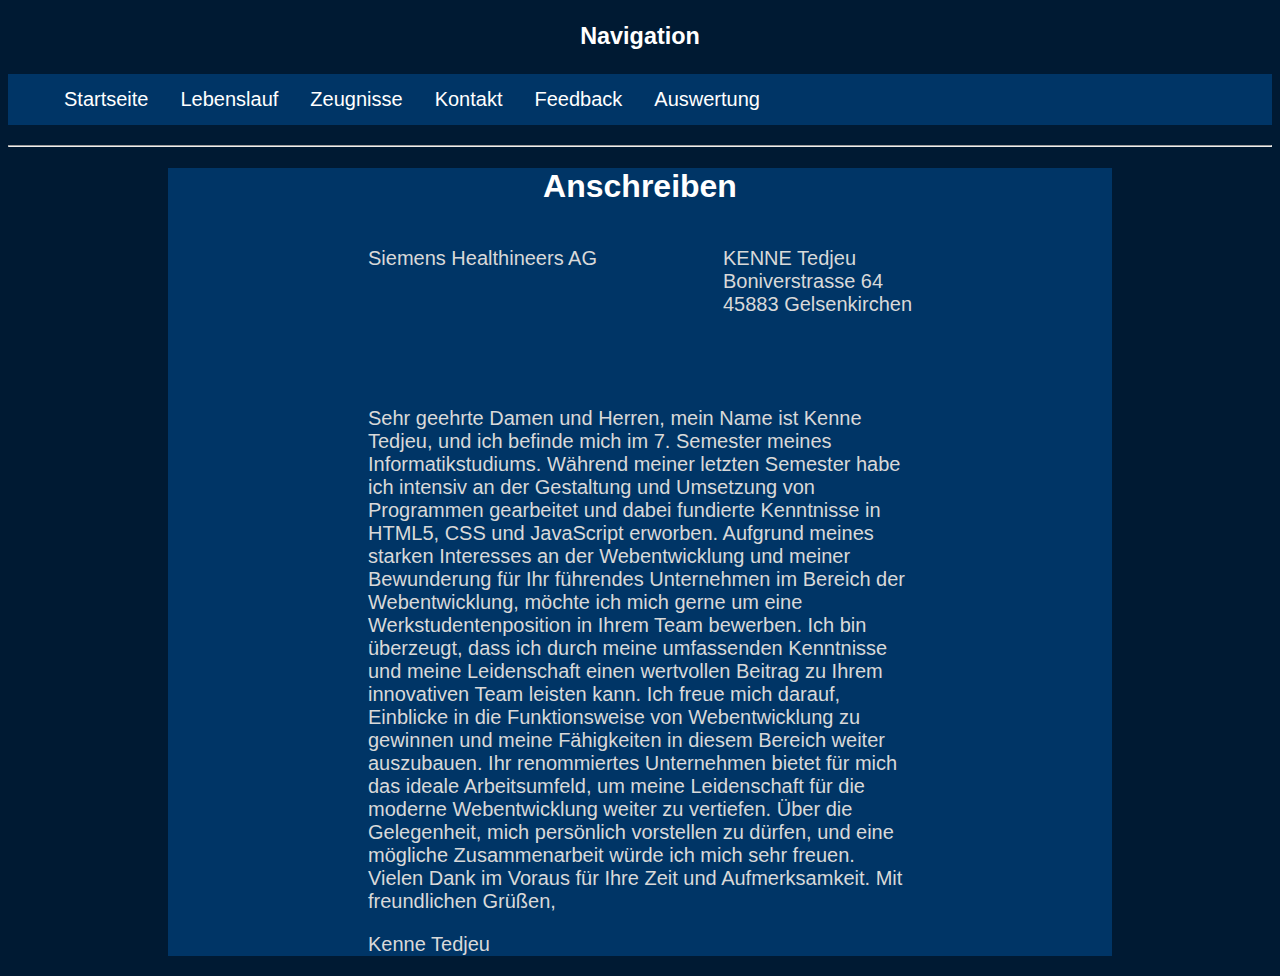
<file: index.html>
<!doctype html>
<html lang="de">
<head>
    <meta charset="utf-8">
    <title>Startseite</title>
    <link rel="stylesheet" type="text/css"
          href="style.css">
</head>
<body>
<nav class="websiteansicht">
    <h3>Navigation</h3>
    <ul>
        <li>
            <a href="index.html">Startseite</a>
        </li>
        <li>
            <a href="lebenslauf.html" target="t2">Lebenslauf</a>
        </li>
        <li>
            <a href="zeugnisse.html" target="t2">Zeugnisse</a>
        </li>
        <li>
            <a href="kontakt.html" target="t2">Kontakt</a>
        </li>

        <li>
            <a href="feedback.html" target="t2">Feedback</a>
        </li>
        <li>
            <a href="feedbacks.php">Auswertung</a>
        </li>
    </ul>
</nav>
<hr>

<div class="anschreiben">
    <h1>Anschreiben</h1>

    <div class="sender">
        <p>KENNE Tedjeu <br> Boniverstrasse 64<br> 45883 Gelsenkirchen</p>
    </div>
    <div class="empfaenger">
        <p>Siemens  Healthineers AG</p>
    </div>
    
    <div class="anschreibenText">

        <p style="text-align:left">
            Sehr geehrte Damen und Herren,
            
            mein Name ist Kenne Tedjeu, und ich befinde mich im 7. Semester meines Informatikstudiums. Während meiner letzten Semester habe ich intensiv an der Gestaltung und Umsetzung von Programmen gearbeitet und dabei fundierte Kenntnisse in HTML5, CSS und JavaScript erworben. 
            

            
            Aufgrund meines starken Interesses an der Webentwicklung und meiner Bewunderung für Ihr führendes Unternehmen im Bereich der  Webentwicklung, möchte ich mich gerne um eine Werkstudentenposition in Ihrem Team bewerben. Ich bin überzeugt, dass ich durch meine umfassenden Kenntnisse und meine Leidenschaft einen wertvollen Beitrag zu Ihrem innovativen Team leisten kann.
            
            Ich freue mich darauf, Einblicke in die Funktionsweise von Webentwicklung zu gewinnen und meine Fähigkeiten in diesem Bereich weiter auszubauen. Ihr renommiertes Unternehmen bietet für mich das ideale Arbeitsumfeld, um meine Leidenschaft für die moderne Webentwicklung weiter zu vertiefen.
            
            Über die Gelegenheit, mich persönlich vorstellen zu dürfen, und eine mögliche Zusammenarbeit würde ich mich sehr freuen. Vielen Dank im Voraus für Ihre Zeit und Aufmerksamkeit.
            
            Mit freundlichen Grüßen,
            
           <p>Kenne Tedjeu</p> 
            </p>
        
    </div>

</div>
</body>
</html>
</file>
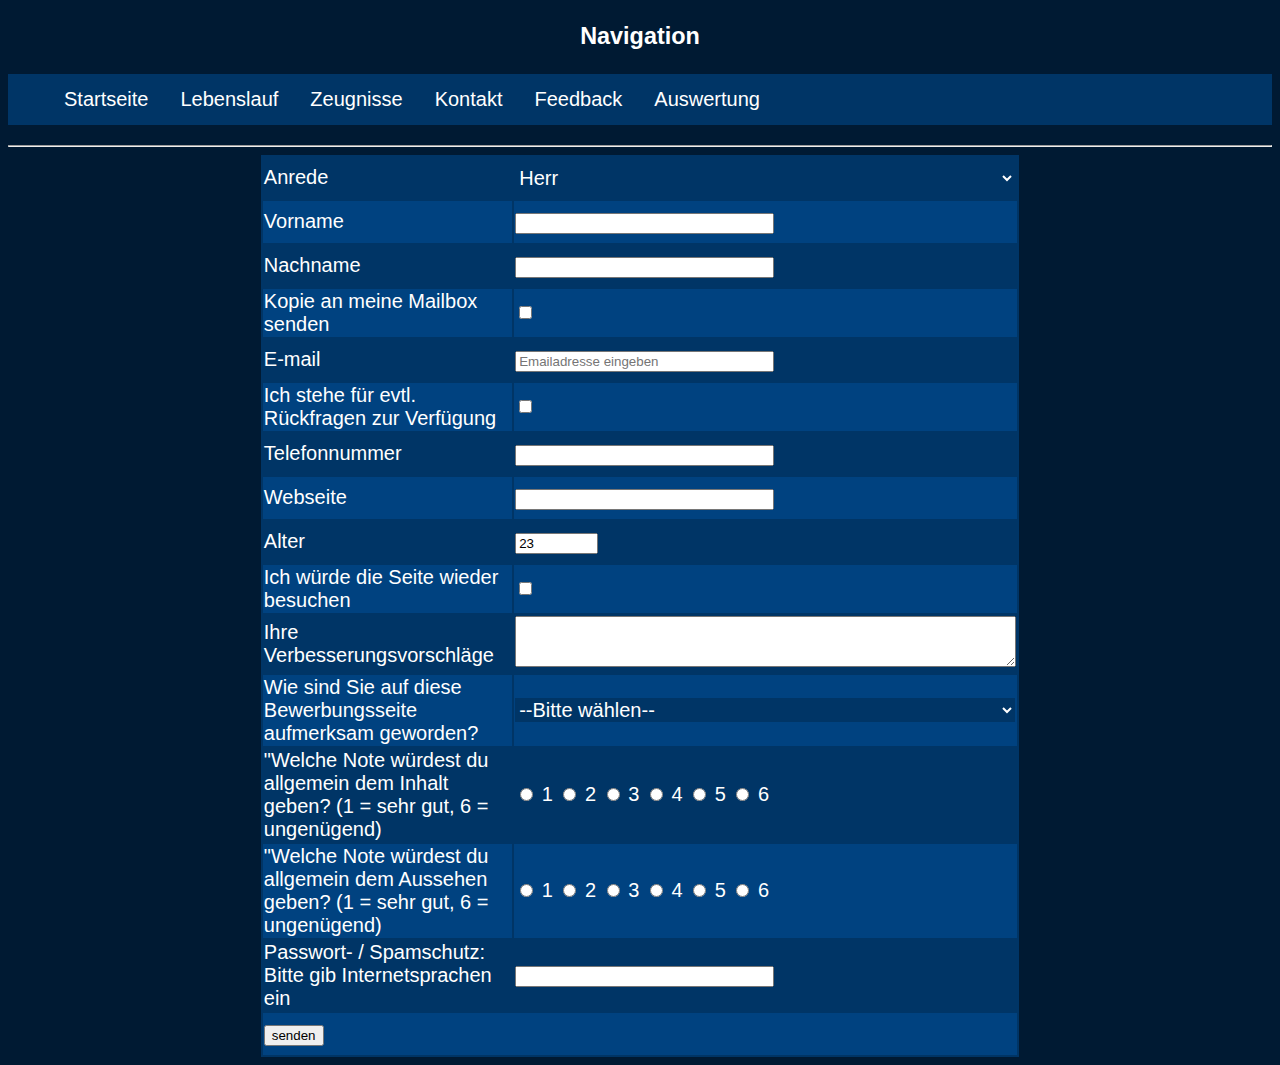
<file: feedback.html>
<!doctype html>
<html lang="de">
<head>
    <meta charset="utf-8">
    <title>Startseite</title>
    <link rel="stylesheet" type="text/css"
          href="style.css">
</head>
<body>
<nav>
    <h3>Navigation</h3>
    <ul>
        <li>
            <a href="index.html">Startseite</a>
        </li>
        <li>
            <a href="lebenslauf.html" target="t2">Lebenslauf</a>
        </li>
        <li>
            <a href="zeugnisse.html" target="t2">Zeugnisse</a>
        </li>
        <li>
            <a href="kontakt.html" target="t2">Kontakt</a>
        </li>
        <li>
            <a href="feedback.html" target="t2">Feedback</a>
        </li>
        <li>
            <a href="feedbacks.php">Auswertung</a>
        </li>
    </ul>
</nav>
<hr>
<div class="formular">
    <form action="auswertung.php" method="get">
    <table class="formularTabelle">

        <tr>
            <td>Anrede</td>
            <td>
                <select name="anrede" size="1">

                    <option value="Dr" selected>Dr.</option>
                    <option value="Prof" selected>Prof.</option>
                    <option value="Frau" selected>Frau</option>
                    <option value="Herr" selected>Herr</option>
                </select>

            </td>
        </tr>
        <tr>
            <td>Vorname</td>
            <td><input type="text" name="vorname" style="width: 50%" required></td>
        </tr>
        <tr>
            <td>Nachname</td>
            <td><input type="text" name="nachname" style="width: 50%" autocomplete="on" required></td>
        </tr>
        <tr>
            <td>Kopie an meine Mailbox senden</td>
            <td><input type="checkbox" name="mail" value="ja"></td>
        </tr>
        <tr>
            <td>E-mail</td>
            <td><input type="email" name="emailadresse" style="width: 50%" placeholder="Emailadresse eingeben"></td>
        </tr>
        <tr>
            <td>Ich stehe für evtl. Rückfragen zur Verfügung</td>
            <td><input type="checkbox" name="kontakt"></td>
        </tr>
        <tr>
            <td>Telefonnummer</td>
            <td><input type="number" name="telefon" style="width: 50%"></td>
        </tr>
        <tr>
            <td>Webseite</td>
            <td><input type="url" name="website" style="width: 50%"></td>
        </tr>
        <tr>
            <td>Alter</td>
            <td><input type="number" name="alter" min="18" max="99" step="1" value="23" style="width: 15%"></td>
        </tr>
        <tr>
            <td>Ich würde die Seite wieder besuchen</td>
            <td><input type="checkbox" name="besuchen"></td>
        </tr>
        <tr>
            <td>Ihre Verbesserungsvorschläge</td>
            <td><textarea name="verbesserung" rows="3" cols="60"></textarea></td>
        </tr>
        <tr>
            <td>Wie sind Sie auf diese Bewerbungsseite aufmerksam geworden?</td>
            <td>
                <select name="aufmerksam" size="1">
                    <option value="" disabled selected hidden>--Bitte wählen--</option>
                    <optgroup label="Allgemein">
                        <option value="Zufall">Zufall</option>
                        <option value="Freunde">Freunde/Bekannte</option>
                        <option value="Präsentation">Präsentation/Vortrag</option>
                        <option value="Fruehere Nutzung">Frühere Nutzung</option>
                    </optgroup>
                    <optgroup label="Internet-Angebote">
                        <option value="Newsletter">Newsletter anderer Seiten</option>
                        <option value="Suchmaschine">Suchmaschine</option>
                        <option value="Linkliste">Linkliste</option>
                        <option value="Forum">Forum/Gästebuch-Eintrag</option>
                        <option value="Kostenlos">Kostenlos/Gratis-Seite</option>
                    </optgroup>
                    <optgroup label="Medien">
                        <option value="Zeitung">Zeitung</option>
                        <option value="Zeitschrift">Zeitschrift</option>
                        <option value="Radio">Radio</option>
                        <option value="Fernsehen">Fernsehen</option>
                    </optgroup>
                </select>
            </td>
        </tr>
        <tr style="height: 20px;">
            <td>"Welche Note würdest du allgemein dem Inhalt geben? (1 = sehr gut, 6 = ungenügend)</td>
            <td>
                <input type="radio" id="1" name="note" value="1">
                <label for="1">1</label>
                <input type="radio" id="2" name="note" value="2">
                <label for="2">2</label>
                <input type="radio" id="3" name="note" value="3">
                <label for="3">3</label>
                <input type="radio" id="4" name="note" value="4">
                <label for="4">4</label>
                <input type="radio" id="5" name="note" value="5">
                <label for="5">5</label>
                <input type="radio" id="6" name="note" value="6">
                <label for="6">6</label>
            </td>
        </tr>
        <tr>
            <td>"Welche Note würdest du allgemein dem Aussehen geben? (1 = sehr gut, 6 = ungenügend)</td>
            <td>
                <input type="radio" id="a1" name="anote" value="1">
                <label for="a1">1</label>
                <input type="radio" id="a2" name="anote" value="2">
                <label for="a2">2</label>
                <input type="radio" id="a3" name="anote" value="3">
                <label for="a3">3</label>
                <input type="radio" id="a4" name="anote" value="4">
                <label for="a4">4</label>
                <input type="radio" id="a5" name="anote" value="5">
                <label for="a5">5</label>
                <input type="radio" id="a6" name="anote" value="6">
                <label for="a6">6</label>
            </td>
        </tr>
        <tr>
            <td>Passwort- / Spamschutz: Bitte gib Internetsprachen ein</td>
            <td><input type="password" name="password" style="width: 50%"></td>
        </tr>
        <tr>
            <td colspan=2><input type="submit" value="senden">
            </td>
        </tr>
    </table>
    </form>
</div>

</body>
</html>
</file>
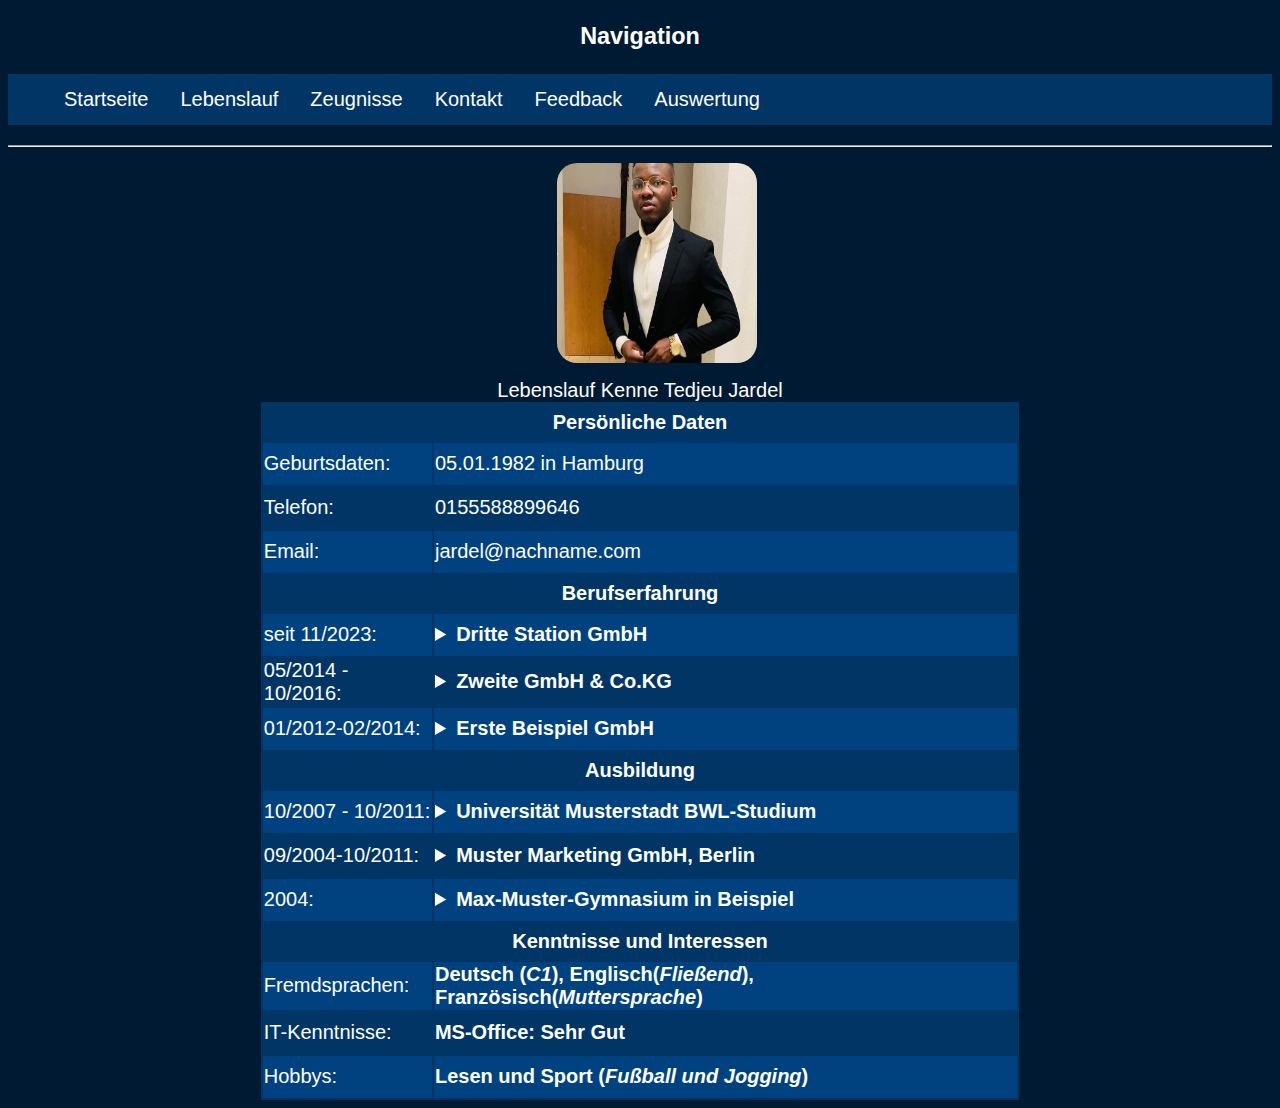
<file: lebenslauf.html>
<!doctype html>
<html lang="de">
<head>
    <meta charset="utf-8">
    <title>Lebenslauf</title>
    <link rel="stylesheet" type="text/css"
          href="style.css">
</head>
<body>
<nav>
    <h3>Navigation</h3>
    <ul>
        <li>
            <a href="index.html">Startseite</a>
        </li>
        <li>
            <a href="lebenslauf.html" target="t2">Lebenslauf</a>
        </li>
        <li>
            <a href="zeugnisse.html" target="t2">Zeugnisse</a>
        </li>
        <li>
            <a href="kontakt.html" target="t2">Kontakt</a>
        </li>

        <li>
            <a href="feedback.html" target="t2">Feedback</a>
        </li>
        <li>
            <a href="feedbacks.php">Auswertung</a>
        </li>
    </ul>
</nav>
<hr>
<div>
    <figure>
        <img src="./moiMeme.jpg" alt="Unterschrift" width="200" height="200"  class="bewerbungsBild">
    </figure>
</div>
<div class="lebenslauf">
    <table >
        
            <caption>Lebenslauf Kenne Tedjeu Jardel </caption>

            <tr>
                <th colspan="2">Persönliche Daten</th>
            </tr>
            <tr>
                <td>Geburtsdaten:</td>
                <td>05.01.1982 in Hamburg</td>
            </tr>
            <tr>
                <td>Telefon:</td>
                <td>0155588899646</td>
            </tr>
            <tr>
                <td>Email:</td>
                <td>jardel@nachname.com</td>
            </tr>

            <tr>
                <th colspan="2">Berufserfahrung</th>
            </tr>
            <tr>
                <td>seit 11/2023:</td>
                <td>
                    <details>
                        <summary><b>Dritte Station GmbH</b></summary>
                        Senior Projektmanager
                        <ul>
                            <li>Erfolgreiche Leitung mehrerer Projekte</li>
                        </ul>
                    </details>
                </td>
            </tr>
            <tr>
                <td>05/2014 - 10/2016:</td>
                <td>
                    <details>
                        <summary><b>Zweite GmbH & Co.KG</b></summary>Projektmanager<ul>
                            <li>mehrere Projekte als Mitglied in Projektteams abgeschlossen</li>
                        </ul>
                    </details>

                </td>
            </tr>
            <tr>
                <td>01/2012-02/2014:</td>

                <td>
                    <details>
                        <summary><b>Erste Beispiel GmbH</b></summary> Junior Projektmanager
                        <ul>
                            <li>Einblicke in diesen Bereichen gesammelt</li>
                        </ul>
                    </details>
                </td>
            </tr>

            <tr>
                <th colspan="2">Ausbildung</th>
            </tr>
            <tr>
                <td>10/2007 - 10/2011:</td>
                <td>
                    <details>
                        <summary><b>Universität Musterstadt BWL-Studium</b></summary> 
                        <ul>
                            <li>Schwerpunkte: Marketing und Management</li>
                            <li>Auslandssemester in London</li>
                        </ul>
                    </details>
                </td>
            </tr>
            <tr>
                <td>09/2004-10/2011:</td>
                <td><details><summary><b>Muster Marketing GmbH, Berlin </b></summary>Ausbildung zum Bürokaufmann
                    <ul>
                        <li>Tätigkeiten & Fähigkeiten</li>
                    </ul></details>
                </td>
            </tr>
            <tr>
                <td>2004:</td>
                <td>
                    <details><summary><b>Max-Muster-Gymnasium in Beispiel</b></summary> Abitur
                        <ul>
                            <li>Leistungsfächer: Mathe und Englisch</li>
                        </ul></details>
                </td>
            </tr>

            <tr>
                <th colspan="2">Kenntnisse und Interessen</th>
            </tr>
            <tr>
                <td>Fremdsprachen:</td>
                <td><b>Deutsch (<i>C1</i>),</b> <b>Englisch(<i>Fließend</i>),
                        <b>Französisch(<i>Muttersprache</i>)</b></td>
            </tr>
            <tr>
                <td>IT-Kenntnisse:</td>
                <td><b>MS-Office: Sehr Gut</b></td>
            </tr>
            <tr>
                <td>Hobbys:</td>
                <td><b>Lesen und Sport (<i>Fußball und Jogging</i>)</b></td>
            </tr>
    </table>
</div>

</body>
</html>
</file>
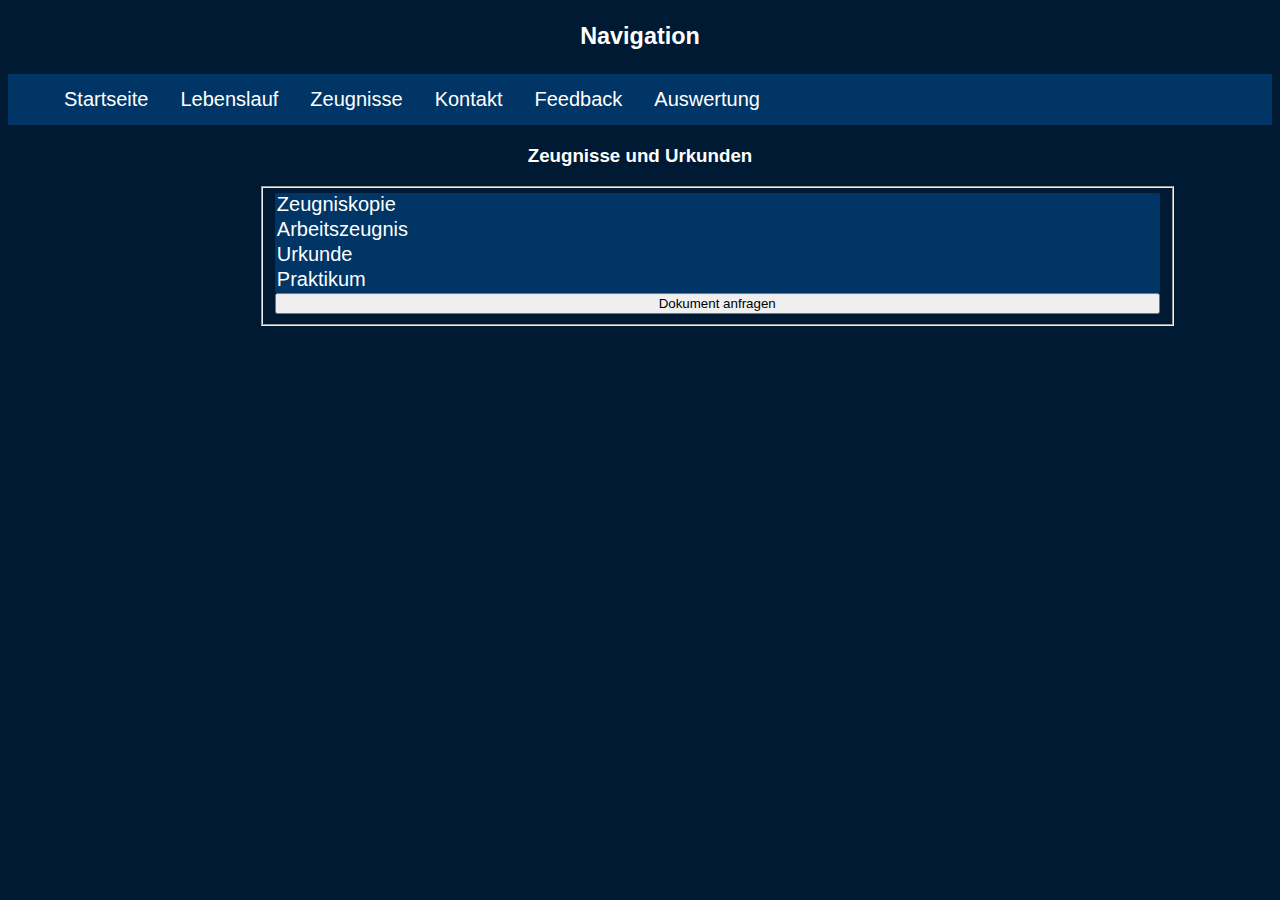
<file: zeugnisse.html>
<!doctype html>
 <html lang ="de">
  <head>
   <meta charset="utf-8">
   <title>Kontakt</title>
   <link rel="stylesheet" type="text/css"
		href="style.css">
  </head>
  <body>
   <nav>
    <h3>Navigation</h3>
	 <ul>
	 <li>
	   <a href="index.html">Startseite</a> 
	  </li>
	  <li>
	  <a href="lebenslauf.html" target="t2">Lebenslauf</a> 
	  </li>
	  <li>
	   <a href="zeugnisse.html" target="t2">Zeugnisse</a>
	  </li>
	  <li>
	   <a href="kontakt.html" target="t2">Kontakt</a>
	  </li>
	  
	  <li>
	   <a href="feedback.html" target="t2">Feedback</a>
	  </li>
		 <li>
			 <a href="feedbacks.php">Auswertung</a>
		 </li>
	 </ul>
   </nav>
   
   <form method=post
	action=mailto:jardelcalderon@gmail.com
	subject="hallo"
	enctype="text/plain"
	onSubmit="window.alert('Dieses Formular wird per E-Mail verschickt, auch wenn es so scheint, als ob nichts passiert ...')">

	
   
   <h3>Zeugnisse und Urkunden</h3>
   
   
   <fieldset>
	<select name="dokument" size="4" style="width: auto">
		<option value="Zeugniskopie">Zeugniskopie</option>
		<option value="Arbeitszeugnis">Arbeitszeugnis</option>
		<option value="Urkunde">Urkunde</option>
		<option value="Praktikum">Praktikum</option>

	</select>
	<input type="submit" value="Dokument anfragen">
   </fieldset>
	</form>

  </body>
</html>
</file>
<file: style.css>
h1, h3 {
    text-align: center;
    color: white;
    font-family: Sans-serif;
}

body {
    background-color: #001a33;
}

div.empfaenger {
    float: left;
    margin-left: 200px;
}

div.sender {
    float: right;
    margin-right: 200px;

}

div.anschreiben {
    background-color: #003566;
    margin-left: 160px;
    margin-right: 160px;
}

div.anschreibenText {

    margin-left: 200px;
    margin-right: 200px;
    padding-top: 160px;

}



p {
    color: #d9d9d9;
    text-align: justify;
    font-family: Sans-serif;
    font-size: 15pt;
}

@media only print {
    nav.websiteansicht {
        display: none;
    }
}

nav {
    color: #d9d9d9;
    font-family: Sans-serif;
    font-size: 15pt;
}

/*Navigation*/
ul {
    list-style-type: none;
    overflow: hidden;
    background-color: #003566;
}

li {
    float: left;
}

li a {
    display: block;
    color: white;
    text-align: center;
    padding: 14px 16px;
    text-decoration: none;
}

li a:hover {
    background-color: #000d1a;
}


strong {
    color: white;
}

td {
    height: 40px;
}
tr:nth-child(even) {
    background-color: #004280;
}

table {
    color: white;
    background-color: #003566;
    font-family: Sans-serif;
    font-size: 15pt;
    width: 100%;
}

div.lebenslauf {
    margin-right: 20%;
    margin-left: 20%;

}

div.formular {
    margin-right: 20%;
    margin-left: 20%;
}

table.formularTabelle {
    background-color: #003566;
    font-family: Sans-serif;
    font-size: 15pt;

    width: 100%;
}

table.kontakt {

    color: white;
    background-color: #003566;
    font-family: Sans-serif;
    font-size: 15pt
}


select {
    background-color: #003566;
    font-family: Sans-serif;
    font-size: 15pt;
    color: white;
    border: 0px;
    content: "";
    width: 500px;
    border-color: transparent;
}

fieldset {
    margin-right: 20%;
    margin-left: 20%;
    width: 70%;
    display: grid;

}
th {
    height: 35px;
}
img.bewerbungsBild {
    border-radius: 20px;
    display: block;
    margin-left: 43%;
    margin-right: 43%;
}
</file>
